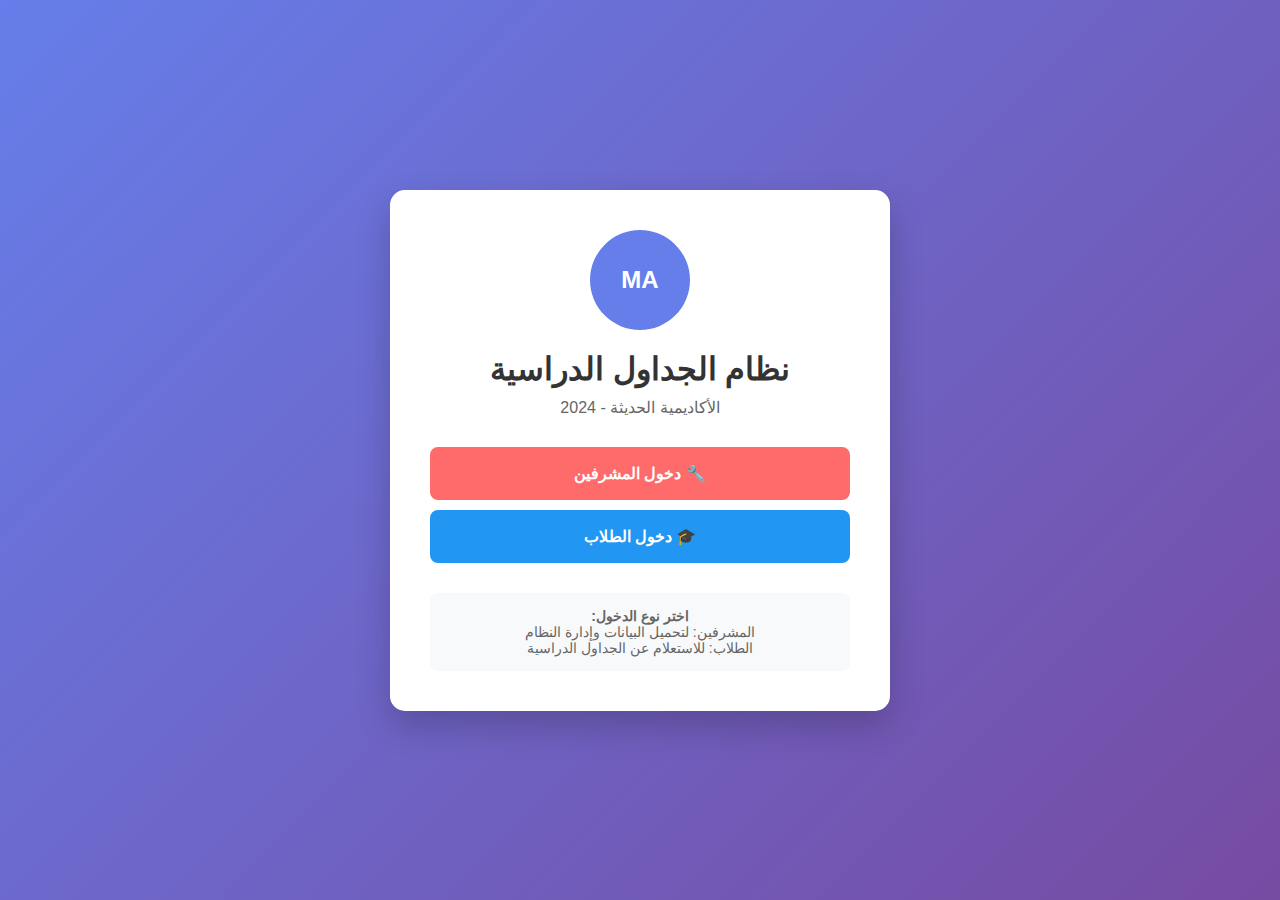
<file: index.html>
<!DOCTYPE html>
<html lang="ar" dir="rtl">
<head>
    <meta charset="UTF-8">
    <meta name="viewport" content="width=device-width, initial-scale=1.0">
    <title>نظام الجداول - الأكاديمية الحديثة</title>
    <style>
        * { margin: 0; padding: 0; box-sizing: border-box; }
        body { 
            font-family: 'Segoe UI', Tahoma, Geneva, Verdana, sans-serif;
            background: linear-gradient(135deg, #667eea 0%, #764ba2 100%);
            direction: rtl; height: 100vh; display: flex; align-items: center; justify-content: center;
        }
        .container { 
            background: white; padding: 40px; border-radius: 15px; 
            box-shadow: 0 15px 35px rgba(0,0,0,0.2); text-align: center;
            max-width: 500px; width: 90%;
        }
        .logo { 
            width: 100px; height: 100px; margin: 0 auto 20px; 
            background: #667eea; border-radius: 50%; display: flex;
            align-items: center; justify-content: center; color: white;
            font-size: 24px; font-weight: bold;
        }
        h1 { color: #333; margin-bottom: 10px; }
        .subtitle { color: #666; margin-bottom: 30px; }
        .btn { 
            display: block; width: 100%; padding: 15px; margin: 10px 0;
            text-decoration: none; border-radius: 8px; font-weight: bold;
            transition: all 0.3s; text-align: center;
        }
        .btn-admin { 
            background: #ff6b6b; color: white; border: 2px solid #ff6b6b;
        }
        .btn-student { 
            background: #2196F3; color: white; border: 2px solid #2196F3;
        }
        .btn:hover { transform: translateY(-3px); box-shadow: 0 5px 15px rgba(0,0,0,0.2); }
    </style>
</head>
<body>
    <div class="container">
        <div class="logo">MA</div>
        <h1>نظام الجداول الدراسية</h1>
        <p class="subtitle">الأكاديمية الحديثة - 2024</p>
        
        <a href="admin-system.html" class="btn btn-admin">
            🔧 دخول المشرفين
        </a>
        <a href="student-view.html" class="btn btn-student">
            🎓 دخول الطلاب
        </a>
        
        <div style="margin-top: 30px; padding: 15px; background: #f8f9fa; border-radius: 8px;">
            <p style="color: #666; font-size: 14px;">
                <strong>اختر نوع الدخول:</strong><br>
                المشرفين: لتحميل البيانات وإدارة النظام<br>
                الطلاب: للاستعلام عن الجداول الدراسية
            </p>
        </div>
    </div>
</body>
</html>
</file>
